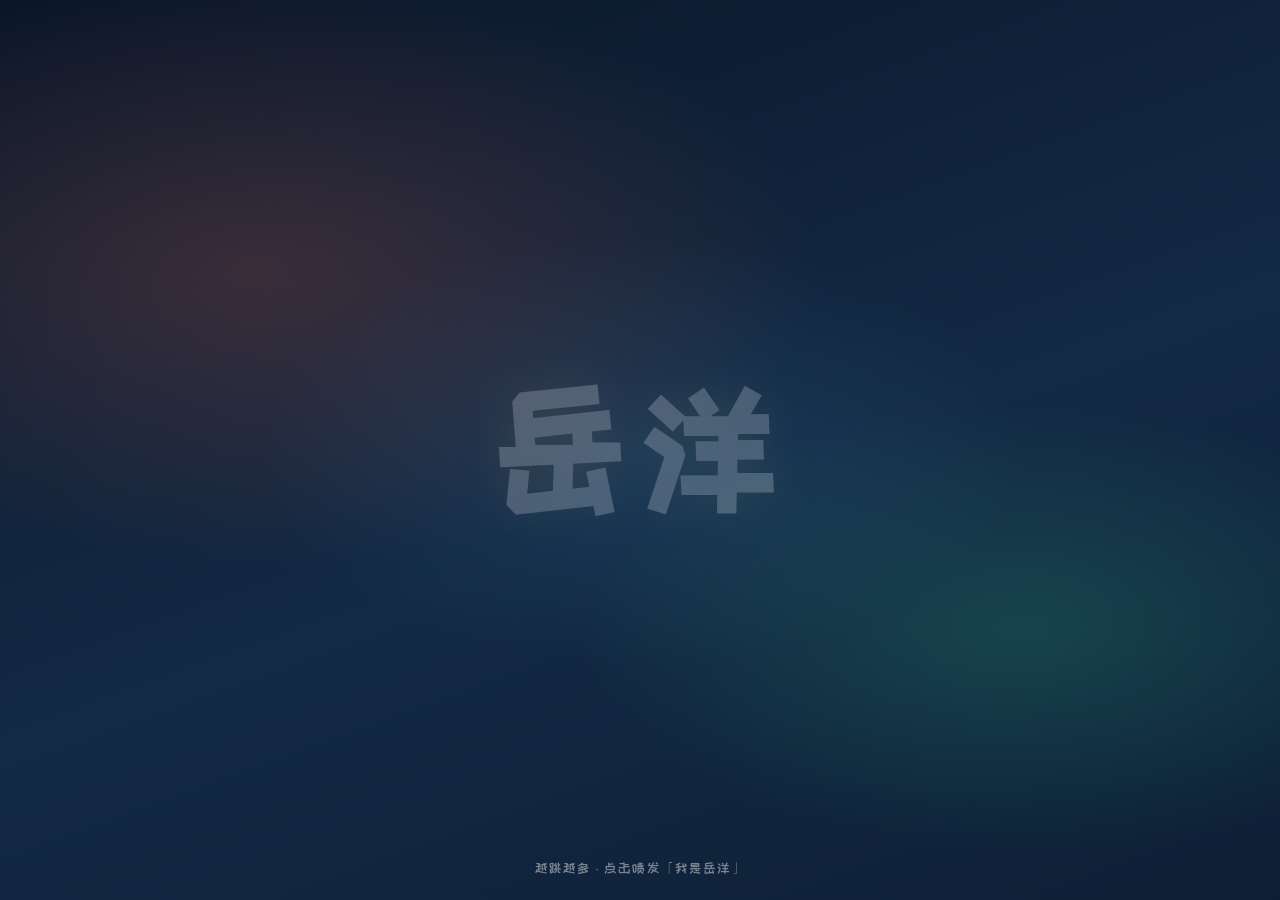
<file: home/templates/home/index.html>
<!DOCTYPE html>
<html lang="zh-CN">
<head>
  <meta charset="UTF-8">
  <meta name="viewport" content="width=device-width, initial-scale=1.0">
  <title>我是岳洋</title>
  <link rel="preconnect" href="https://fonts.googleapis.com">
  <link rel="preconnect" href="https://fonts.gstatic.com" crossorigin>
  <link href="https://fonts.googleapis.com/css2?family=ZCOOL+KuaiLe&display=swap" rel="stylesheet">
  <style>
    :root {
      --bg-deep: #0a1628;
      --bg-mid: #132a45;
      --accent-a: #ff6b4a;
      --accent-b: #3dffa8;
      --accent-c: #ffe566;
      --accent-d: #5ec8ff;
      --accent-e: #ff8fd6;
    }

    * {
      margin: 0;
      padding: 0;
      box-sizing: border-box;
    }

    html, body {
      width: 100%;
      height: 100%;
      overflow: hidden;
      background: var(--bg-deep);
      font-family: "ZCOOL KuaiLe", "PingFang SC", "Microsoft YaHei", sans-serif;
      cursor: default;
      user-select: none;
    }

    .stage {
      position: fixed;
      inset: 0;
      background:
        radial-gradient(ellipse 80% 60% at 20% 30%, rgba(255, 107, 74, 0.18), transparent 55%),
        radial-gradient(ellipse 70% 50% at 80% 70%, rgba(61, 255, 168, 0.14), transparent 50%),
        radial-gradient(ellipse 50% 40% at 50% 50%, rgba(94, 200, 255, 0.1), transparent 60%),
        linear-gradient(160deg, var(--bg-deep) 0%, var(--bg-mid) 55%, #0d1f35 100%);
      animation: bgPulse 8s ease-in-out infinite alternate;
    }

    @keyframes bgPulse {
      from { filter: brightness(1); }
      to { filter: brightness(1.12); }
    }

    .brand {
      position: fixed;
      top: 50%;
      left: 50%;
      transform: translate(-50%, -50%);
      z-index: 1;
      text-align: center;
      pointer-events: none;
      opacity: 0.22;
    }

    .brand h1 {
      font-size: clamp(3rem, 12vw, 9rem);
      letter-spacing: 0.12em;
      color: #fff;
      text-shadow: 0 0 40px rgba(255, 229, 102, 0.35);
      animation: brandBreath 3.2s ease-in-out infinite;
    }

    @keyframes brandBreath {
      0%, 100% { transform: scale(1); opacity: 0.85; }
      50% { transform: scale(1.04); opacity: 1; }
    }

    .pop-layer {
      position: fixed;
      inset: 0;
      z-index: 2;
      overflow: hidden;
      pointer-events: none;
    }

    .pop {
      position: absolute;
      font-weight: 400;
      white-space: nowrap;
      will-change: transform, opacity;
      animation: popIn var(--dur, 1.4s) cubic-bezier(0.22, 1.4, 0.36, 1) forwards;
      color: var(--c, #fff);
      font-size: var(--size, 2rem);
      text-shadow: 0 4px 18px rgba(0, 0, 0, 0.35);
      transform: translate(-50%, -50%) scale(0) rotate(var(--rot, 0deg));
    }

    .pop.burst {
      animation: burstOut var(--dur, 1.1s) cubic-bezier(0.12, 0.7, 0.2, 1) forwards;
    }

    @keyframes popIn {
      0% {
        opacity: 0;
        transform: translate(-50%, -50%) scale(0) rotate(var(--rot, 0deg));
      }
      35% {
        opacity: 1;
        transform: translate(-50%, -50%) scale(1.18) rotate(var(--rot, 0deg));
      }
      70% {
        opacity: 1;
        transform: translate(-50%, calc(-50% - 12px)) scale(1) rotate(var(--rot, 0deg));
      }
      100% {
        opacity: 0;
        transform: translate(-50%, calc(-50% - 40px)) scale(0.85) rotate(var(--rot, 0deg));
      }
    }

    @keyframes burstOut {
      0% {
        opacity: 1;
        transform: translate(-50%, -50%) scale(0.2) rotate(var(--rot, 0deg));
      }
      18% {
        opacity: 1;
        transform: translate(-50%, -50%) scale(1.25) rotate(var(--rot, 0deg));
      }
      100% {
        opacity: 0;
        transform:
          translate(calc(-50% + var(--dx, 0px)), calc(-50% + var(--dy, 0px)))
          scale(0.55)
          rotate(calc(var(--rot, 0deg) + var(--spin, 0deg)));
      }
    }

    .hint {
      position: fixed;
      bottom: 1.5rem;
      left: 50%;
      transform: translateX(-50%);
      z-index: 3;
      color: rgba(255, 255, 255, 0.45);
      font-size: 0.85rem;
      letter-spacing: 0.08em;
      animation: fadeHint 1.2s ease 0.4s both;
    }

    @keyframes fadeHint {
      from { opacity: 0; transform: translateX(-50%) translateY(8px); }
      to { opacity: 1; transform: translateX(-50%) translateY(0); }
    }
  </style>
</head>
<body>
  <div class="stage" aria-hidden="true"></div>
  <div class="brand">
    <h1>岳洋</h1>
  </div>
  <div class="pop-layer" id="popLayer" aria-live="polite"></div>
  <p class="hint">越跳越多 · 点击喷发「我是岳洋」</p>

  <script>
    (function () {
      const layer = document.getElementById('popLayer');
      const colors = [
        'var(--accent-a)',
        'var(--accent-b)',
        'var(--accent-c)',
        'var(--accent-d)',
        'var(--accent-e)',
        '#ffffff'
      ];
      const text = '我是岳洋';
      const MAX_POPS = 220;
      const startedAt = performance.now();

      function spawn(x, y, opts) {
        opts = opts || {};
        if (layer.childElementCount >= MAX_POPS) {
          const oldest = layer.firstElementChild;
          if (oldest) oldest.remove();
        }

        const el = document.createElement('span');
        el.className = 'pop' + (opts.burst ? ' burst' : '');
        el.textContent = text;

        const size = opts.size != null
          ? opts.size
          : 1.1 + Math.random() * 2.6;
        const rot = opts.rot != null
          ? opts.rot
          : (Math.random() - 0.5) * 40;
        const dur = opts.dur != null
          ? opts.dur
          : 1.0 + Math.random() * 0.9;

        el.style.left = x + 'px';
        el.style.top = y + 'px';
        el.style.setProperty('--size', size + 'rem');
        el.style.setProperty('--rot', rot + 'deg');
        el.style.setProperty('--dur', dur + 's');
        el.style.setProperty('--c', colors[Math.floor(Math.random() * colors.length)]);

        if (opts.burst) {
          el.style.setProperty('--dx', (opts.dx || 0) + 'px');
          el.style.setProperty('--dy', (opts.dy || 0) + 'px');
          el.style.setProperty('--spin', ((Math.random() - 0.5) * 220) + 'deg');
        }

        layer.appendChild(el);
        el.addEventListener('animationend', () => el.remove());
      }

      function randomSpawn() {
        const pad = 36;
        const x = pad + Math.random() * (window.innerWidth - pad * 2);
        const y = pad + Math.random() * (window.innerHeight - pad * 2);
        spawn(x, y);
      }

      // 越跳越多：间隔越来越短，每次数量越来越多
      function intensity() {
        const t = (performance.now() - startedAt) / 1000;
        // 0→1，约 45 秒接近顶峰，之后缓慢继续涨一点
        return Math.min(1, 1 - Math.exp(-t / 18));
      }

      function scheduleNext() {
        const k = intensity();
        const interval = Math.max(28, 420 - k * 390);
        const count = 1 + Math.floor(k * 7) + (Math.random() < k * 0.55 ? 1 : 0);

        for (let i = 0; i < count; i++) {
          setTimeout(randomSpawn, i * 18);
        }
        setTimeout(scheduleNext, interval);
      }

      // 开场少量热身
      for (let i = 0; i < 4; i++) {
        setTimeout(randomSpawn, i * 120);
      }
      scheduleNext();

      // 点击：大量向外喷发
      document.addEventListener('pointerdown', (e) => {
        const cx = e.clientX;
        const cy = e.clientY;
        const waves = 3;
        const perWave = 28;

        for (let w = 0; w < waves; w++) {
          setTimeout(() => {
            for (let i = 0; i < perWave; i++) {
              const angle = (Math.PI * 2 * i) / perWave + (Math.random() - 0.5) * 0.35 + w * 0.2;
              const dist = 90 + Math.random() * 280 + w * 70;
              const dx = Math.cos(angle) * dist;
              const dy = Math.sin(angle) * dist - 30 - Math.random() * 80;
              spawn(cx, cy, {
                burst: true,
                dx: dx,
                dy: dy,
                size: 0.9 + Math.random() * 2.4,
                rot: (Math.random() - 0.5) * 50,
                dur: 0.75 + Math.random() * 0.7 + w * 0.08
              });
            }
          }, w * 55);
        }
      });
    })();
  </script>
</body>
</html>
</file>
